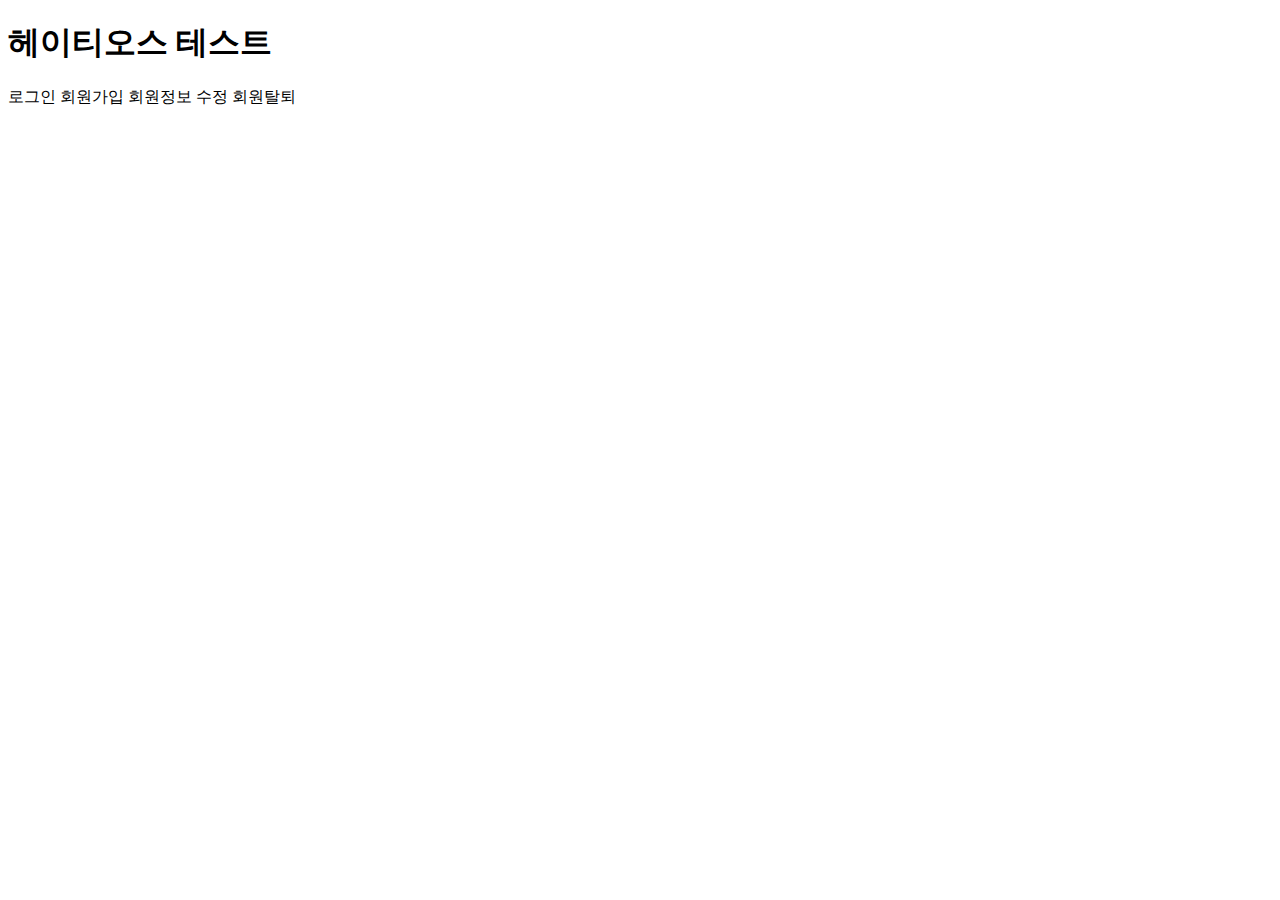
<file: src/main/resources/templates/index.html>
<!DOCTYPE html>
<html lang="en" xmlns:th="http://www.thymeleaf.org">
<th:block th:replace="~{fragment/head.html::headFragment}" />
<body>
<div class="container">
  <h1>헤이티오스 테스트</h1>
  <h3 th:text="${id}"></h3>
  <a th:href="@{/view/login}">로그인</a>
  <a th:href="@{/view/join}">회원가입</a>
  <th:block th:if="${id != ''}">
    <a th:href="@{/view/update}">회원정보 수정</a>
    <a th:href="@{/view/quit}">회원탈퇴</a>
  </th:block>

</div>
</body>
</html>
</file>
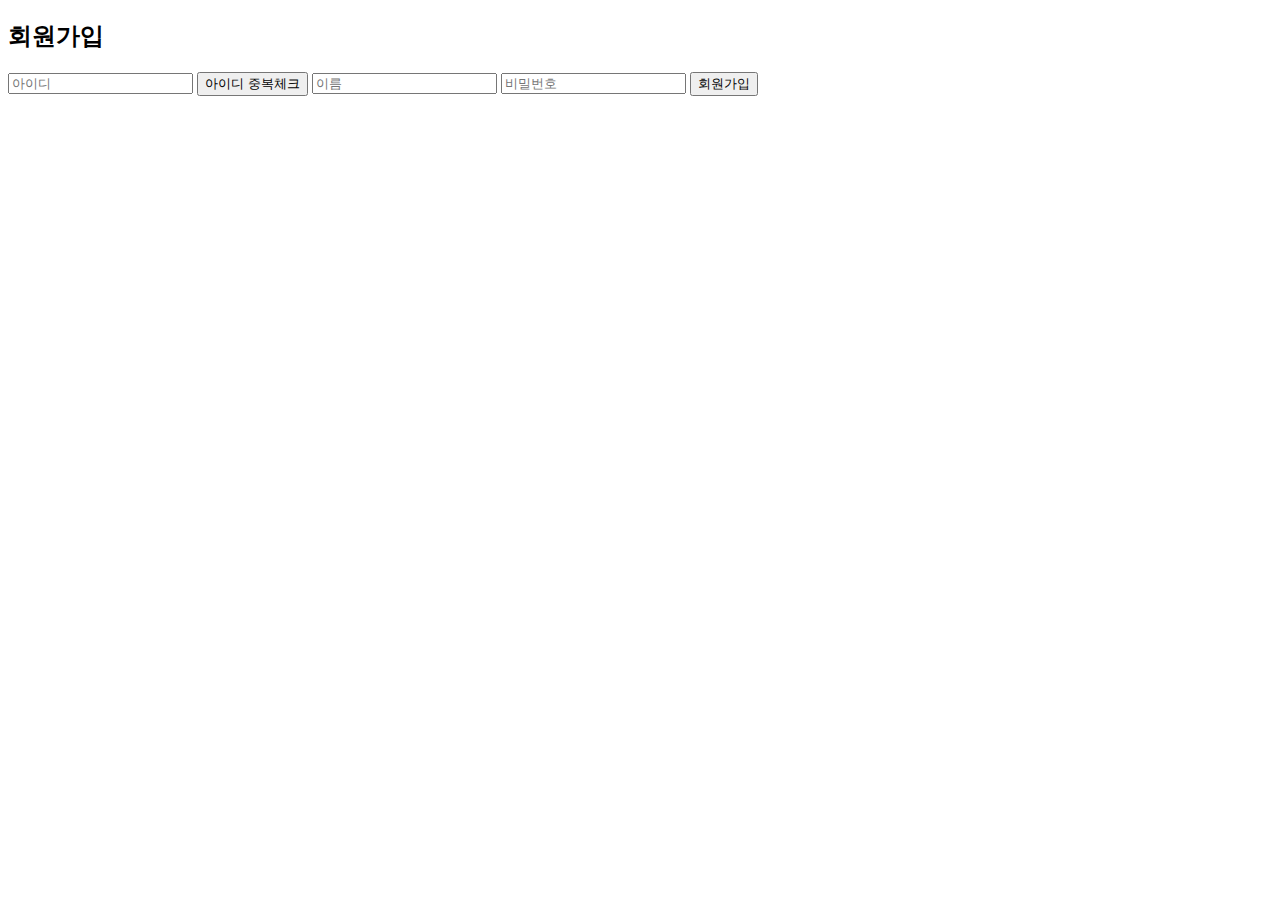
<file: src/main/resources/templates/user/join.html>
<!DOCTYPE html>
<html lang="en" xmlns:th="http://www.thymeleaf.org">
<th:block th:replace="~{fragment/head.html::headFragment}"/>
<body>
<div class="signup-container">
  <h2>회원가입</h2>
  <form id="joinForm">
    <input type="text" name="id" onkeyup="changeDup()" placeholder="아이디" required/>
    <button type="button" onclick="checkDup()" >아이디 중복체크</button>
    <input type="text" name="name" placeholder="이름" required/>
    <input type="password" name="password" placeholder="비밀번호" required/>
    <button type="button" onclick="join()">회원가입</button>
  </form>
</div>
<script>
  let isChecked = false;
  const form = document.getElementById('joinForm');

  function checkDup() {
    getApi('/users/check/' + form.id.value, '', checkSuccess, onApiError);
  }

  function checkSuccess(data) {
    console.log(data)
    console.log(data.dup)
    alert(data.msg);
    isChecked = data.dup !== true;
  }

  function changeDup() {
    isChecked = false;
    console.log('changeDup()');
  }

  function join() {
    if (!isChecked) {
      alert('아이디 중복 체크 필요');
      return;
    }

    const data = {
      id: form.id.value,
      name: form.name.value,
      password: form.password.value
    }

    postApi('/users/join', data, onApiSuccess, onApiError);
  }
</script>
</body>
</html>
</file>
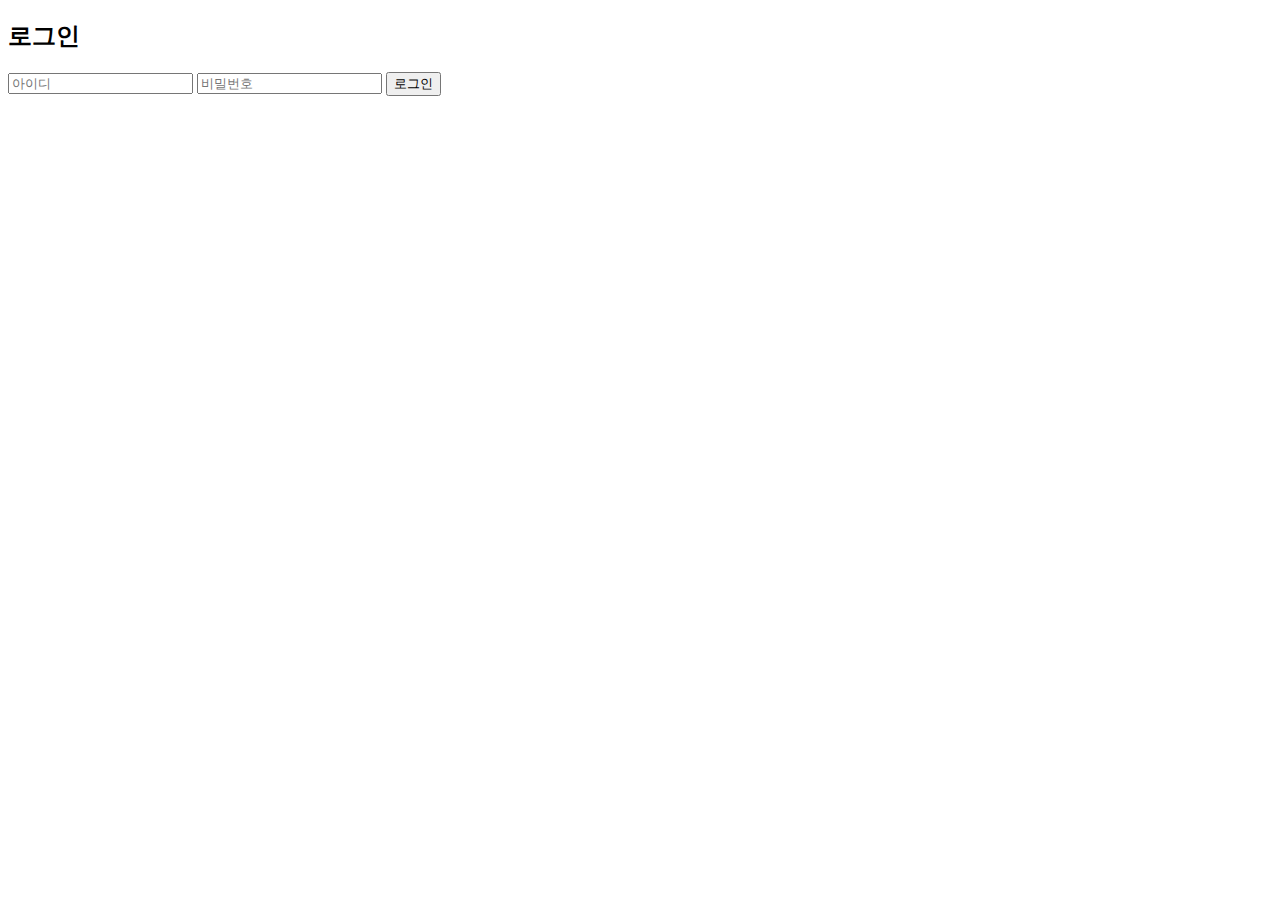
<file: src/main/resources/templates/user/login.html>
<!DOCTYPE html>
<html lang="en" xmlns:th="http://www.thymeleaf.org">
<th:block th:replace="~{fragment/head.html :: headFragment}"/>
<body>
<div class="login-container">
  <h2>로그인</h2>
  <form id="loginForm">
    <input type="text" name="id" placeholder="아이디" required/>
    <input type="password" name="password" placeholder="비밀번호" required/>
    <button type="button" onclick="login()">로그인</button>
  </form>
</div>
<script>
    function login(){
      const form = document.getElementById('loginForm');
      const data = {
        id: form.id.value,
        password: form.password.value
      }

      postApi('/users/login', data, onApiSuccess, onApiError);
    }
</script>
</body>
</html>
</file>
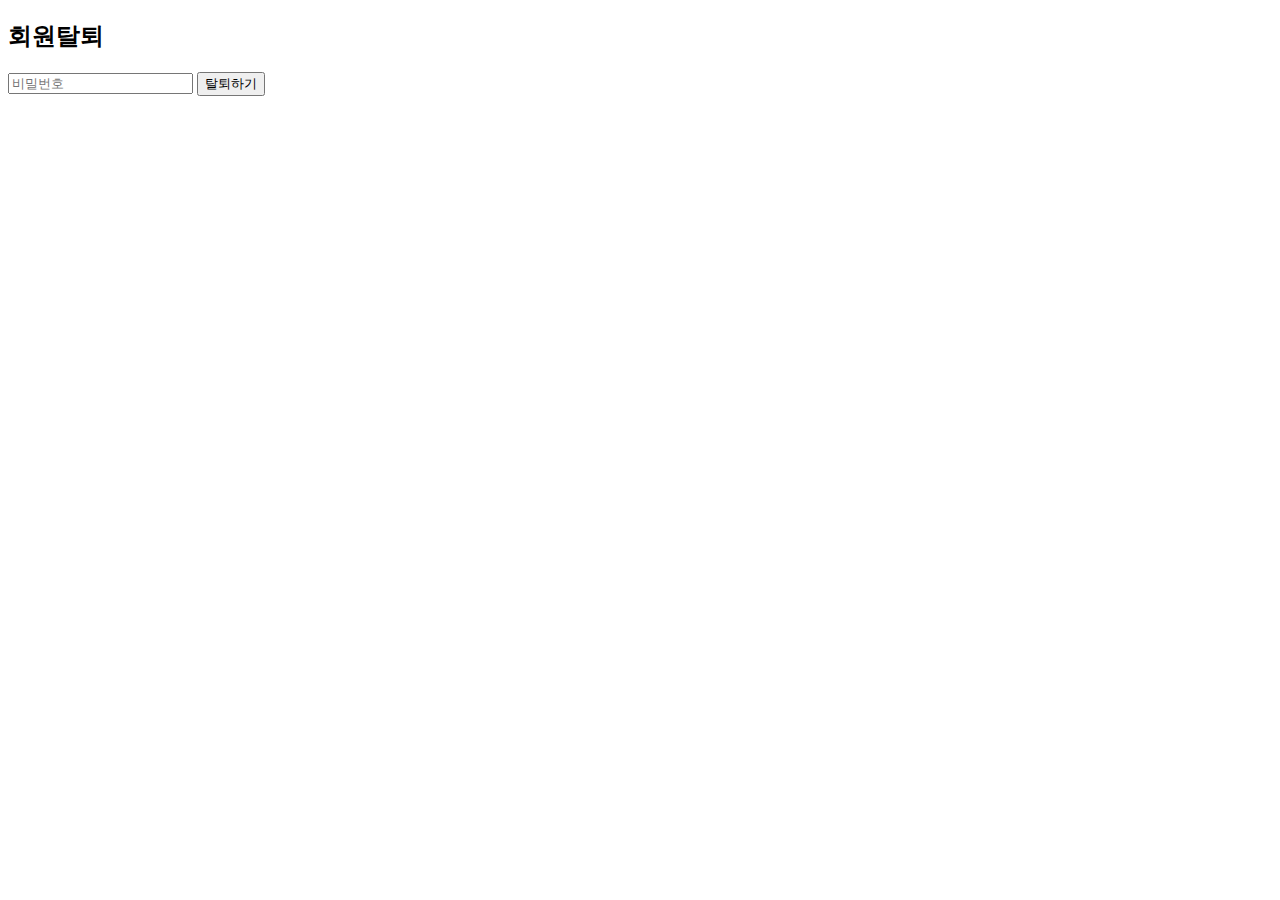
<file: src/main/resources/templates/user/quit.html>
<!DOCTYPE html>
<html lang="en" xmlns:th="http://www.thymeleaf.org">
<th:block th:replace="~{fragment/head.html::headFragment}"/>
<body>
<div class="quit-container">
  <h2>회원탈퇴</h2>
  <form id="deleteForm">
    <input type="password" name="password" placeholder="비밀번호" required />
    <button type="button" onclick="quit()">탈퇴하기</button>
  </form>
</div>
<script th:inline="javascript">

  function quit(){
    const form = document.getElementById('deleteForm');
    const data = {
      password: form.password.value
    }

    deleteApi('/users/mod/'+[[${id}]], data, onApiSuccess, onApiError);
  }

</script>
</body>
</html>
</file>
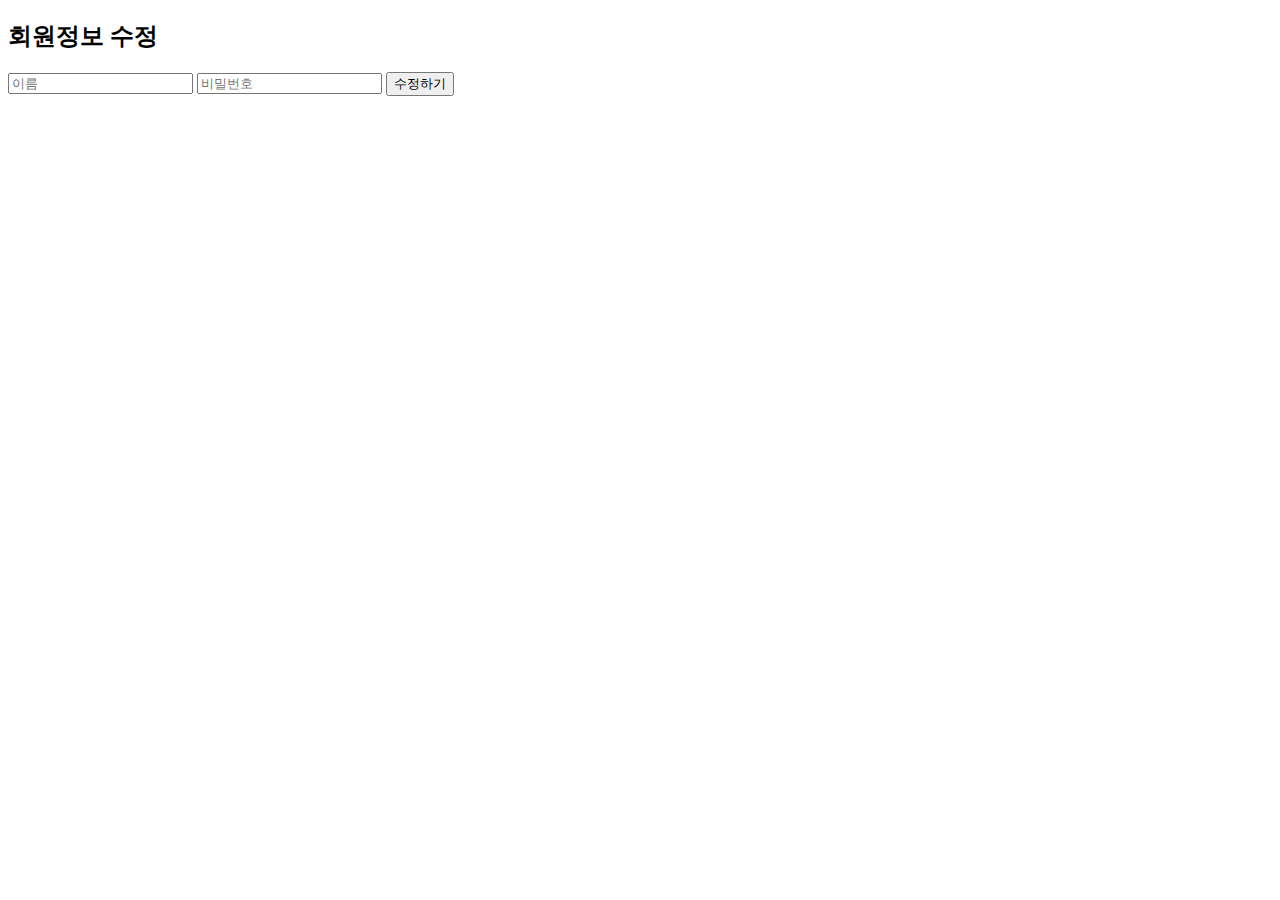
<file: src/main/resources/templates/user/update.html>
<!DOCTYPE html>
<html lang="en" xmlns:th="http://www.thymeleaf.org">
<th:block th:replace="~{fragment/head.html::headFragment}"/>
<body>
<div class="update-container">
  <h2>회원정보 수정</h2>
  <form id="updateForm">
    <input type="text" name="name" placeholder="이름" required/>
    <input type="password" name="password" placeholder="비밀번호" required/>
    <button type="button" onclick="update()">수정하기</button>
  </form>
</div>
<script th:inline="javascript">

  function update(){
    const form = document.getElementById('updateForm');
    const data = {
      name: form.name.value,
      password: form.password.value
    }

    putApi('/users/mod/'+[[${id}]], data, onApiSuccess, onApiError);
  }

</script>
</body>
</html>
</file>
